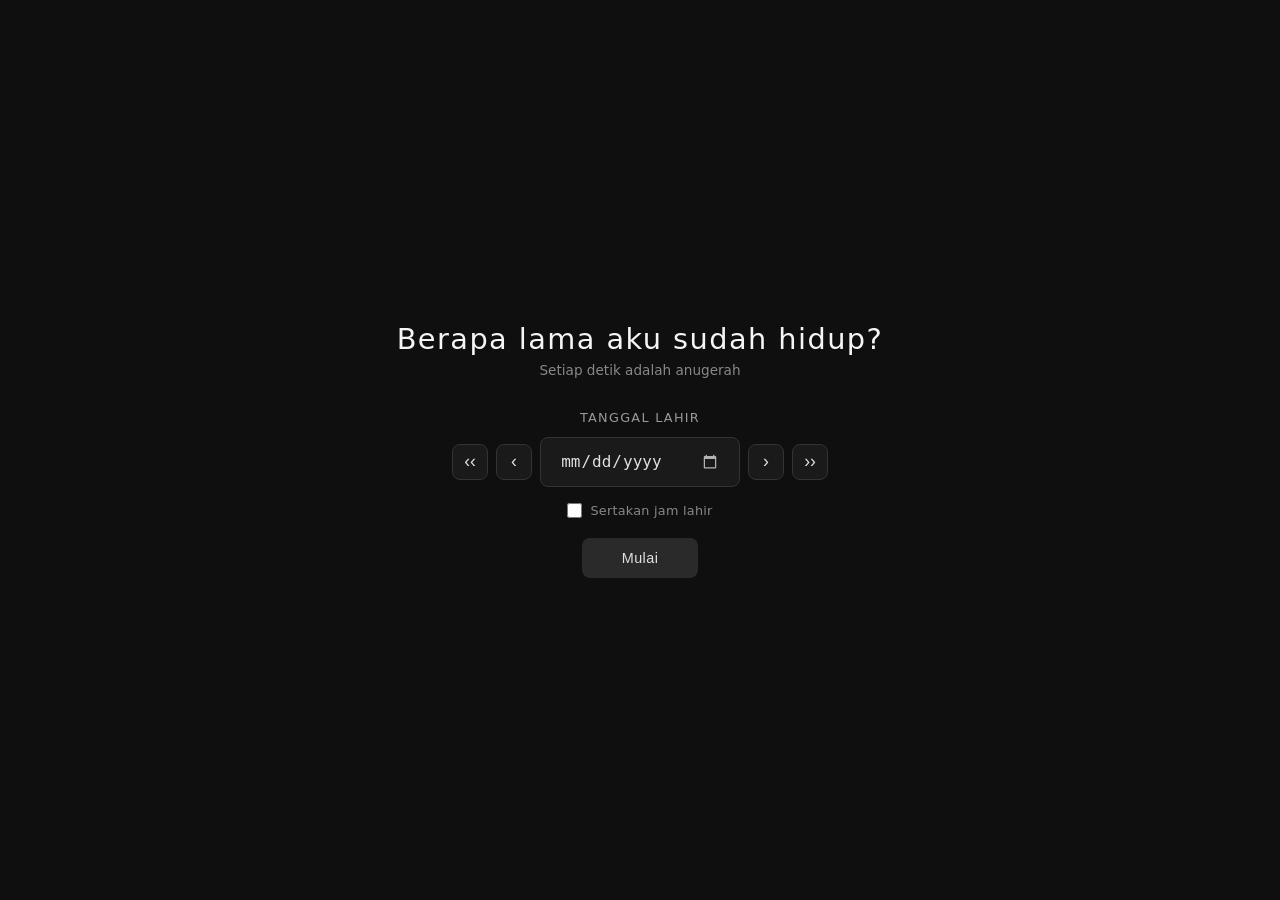
<file: berapa-lama-aku-telah-hidup/index.html>
<!DOCTYPE html>
<html lang="id" style="color-scheme:light">
<head>
<meta charset="UTF-8">
<meta name="viewport" content="width=device-width, initial-scale=1.0">
<title>Berapa lama aku sudah hidup?</title>
<link rel="stylesheet" href="style.css">
</head>
<body>

<div class="container">
  <h1>Berapa lama aku sudah hidup?</h1>
  <p class="subtitle">Setiap detik adalah anugerah</p>

  <div class="input-section" id="inputSection">
    <label for="birthdate">Tanggal Lahir</label>
    <div class="date-picker-wrap">
      <button class="year-btn" onclick="adjYear(-10)" title="-10 tahun">&#139;&#139;</button>
      <button class="year-btn" onclick="adjYear(-1)" title="-1 tahun">&#139;</button>
      <input type="date" id="birthdate">
      <button class="year-btn" onclick="adjYear(1)" title="+1 tahun">&#155;</button>
      <button class="year-btn" onclick="adjYear(10)" title="+10 tahun">&#155;&#155;</button>
    </div>

    <div class="time-toggle">
      <input type="checkbox" id="timeCheck" onchange="toggleTime()">
      <label for="timeCheck">Sertakan jam lahir</label>
    </div>

    <div class="time-inputs" id="timeInputs">
      <input type="number" id="birthHour" min="0" max="23" placeholder="Jam">
      <span>:</span>
      <input type="number" id="birthMin" min="0" max="59" placeholder="Menit">
    </div>

    <button class="btn" onclick="mulai()">Mulai</button>
  </div>

  <div class="result" id="resultSection" style="display:none">
    <div class="result-top">
      <button class="back-btn" onclick="kembali()" title="Kembali ke input" aria-label="Kembali">
        <svg class="back-svg" viewBox="0 0 40 40">
          <rect x="2" y="2" width="36" height="36" rx="8" fill="none" stroke="#fff" stroke-width="3" stroke-dasharray="20 110"/>
        </svg>
        &#8592;
      </button>
    </div>
    <div class="skeleton" id="skeleton">
      <div class="sk-grid">
        <div class="sk-card"></div>
        <div class="sk-card"></div>
        <div class="sk-card"></div>
        <div class="sk-card"></div>
        <div class="sk-card"></div>
        <div class="sk-card"></div>
      </div>
      <div class="sk-bar"></div>
      <div class="sk-stat">
        <div class="sk-stat-item"></div>
        <div class="sk-stat-item"></div>
        <div class="sk-stat-item"></div>
        <div class="sk-stat-item"></div>
        <div class="sk-stat-item"></div>
      </div>
    </div>
    <div class="time-grid" id="realtimeGrid"></div>

    <div class="lazy-section">
      <div class="bar-wrap">
        <div class="bar-label">
          <span>Progress tahun ini</span>
          <span id="progressPct">0%</span>
        </div>
        <div class="bar-track">
          <div class="bar-fill" id="progressFill"></div>
        </div>
      </div>
    </div>

    <div class="lazy-section">
      <div class="stat-section">
        <div class="stat-title">Total Hidup</div>
        <div class="stat-grid" id="statGrid"></div>
      </div>
    </div>

    <div class="lazy-section">
      <div class="bio-section">
        <div class="stat-title">Identitas Kelahiran</div>
        <div class="bio-grid" id="bioGrid"></div>
      </div>
    </div>

    <div class="lazy-section">
      <div class="countdown-wrap" id="countdownWrap">
        <div class="countdown-title">Hitung Mundur Ulang Tahun</div>
        <div class="countdown-grid" id="countdownGrid"></div>
      </div>

      <div class="birth-info" id="birthInfo"></div>
    </div>

    <div class="lazy-section">
      <div class="donut-wrap">
        <svg viewBox="0 0 120 120">
          <circle class="donut-bg" cx="60" cy="60" r="52" transform="rotate(-90, 60, 60)"/>
          <circle class="donut-fill" id="donutFill" cx="60" cy="60" r="52" transform="rotate(-90, 60, 60)"/>
          <text class="donut-pct" x="60" y="57" id="donutPct">0%</text>
          <text class="donut-lbl" x="60" y="72">Progress Hidup</text>
        </svg>
      </div>
    </div>

    <div class="lazy-section">
      <div class="chart-wrap">
        <div class="stat-title">Perjalanan Hidup</div>
        <div class="tl-root" id="tlRoot">
          <div class="tl-ptr" id="tlPtr">
            <span class="tl-ptr-age" id="tlAge">0</span>
            <span class="tl-ptr-dot"></span>
          </div>
          <div class="tl-bar-wrap">
            <div class="tl-fill" id="tlFill"></div>
          </div>
          <div class="tl-labels" id="tlLabels"></div>
        </div>
      </div>
    </div>

    <div class="lazy-section">
      <div class="ms-section">
        <div class="stat-title">Milestones Khusus</div>
        <div class="ms-grid" id="msGrid"></div>
        <div class="ms-summary">
          <div class="ms-summary-card">
            <div class="ms-summary-text" id="msSummaryText"></div>
          </div>
          <button class="btn-ms-copy" onclick="salinRingkasan()" title="Salin ringkasan">Salin</button>
        </div>
      </div>
    </div>
  </div>
</div>

<script src="script.js"></script>
</body>
</html>
</file>
<file: berapa-lama-aku-telah-hidup/style.css>
* {
  margin: 0;
  padding: 0;
  box-sizing: border-box;
}

body {
  font-family: 'Segoe UI', system-ui, -apple-system, sans-serif;
  min-height: 100vh;
  display: flex;
  align-items: center;
  justify-content: center;
  background: #0f0f0f;
  color: #e0e0e0;
}

.container {
  text-align: center;
  padding: 2.5rem 1.5rem;
  width: 100%;
  max-width: 700px;
}

h1 {
  font-weight: 300;
  font-size: 1.8rem;
  letter-spacing: 0.05em;
  color: #f5f5f5;
  margin-bottom: 0.35rem;
}

.subtitle {
  color: #888;
  font-size: 0.85rem;
  margin-bottom: 2rem;
  font-weight: 300;
}

.input-section label {
  display: block;
  font-size: 0.8rem;
  text-transform: uppercase;
  letter-spacing: 0.1em;
  color: #999;
  margin-bottom: 0.75rem;
}

.input-section input[type="date"] {
  background: #1a1a1a;
  border: 1px solid #333;
  color: #e0e0e0;
  padding: 0.85rem 1.2rem;
  font-size: 1rem;
  border-radius: 8px;
  width: 100%;
  max-width: 260px;
  outline: none;
  transition: border-color 0.3s;
}

.input-section input[type="date"]:focus {
  border-color: #666;
}

.input-section input[type="date"]::-webkit-calendar-picker-indicator {
  filter: invert(0.7);
  cursor: pointer;
}

.input-section input[type="number"] {
  background: #1a1a1a;
  border: 1px solid #333;
  color: #e0e0e0;
  padding: 0.65rem 0.5rem;
  font-size: 0.9rem;
  border-radius: 8px;
  width: 64px;
  outline: none;
  transition: border-color 0.3s;
  text-align: center;
}

.input-section input[type="number"]:focus {
  border-color: #666;
}

.input-section input[type="number"]::-webkit-inner-spin-button {
  filter: invert(0.7);
}

.time-toggle {
  margin-top: 1rem;
  display: flex;
  align-items: center;
  justify-content: center;
  gap: 0.5rem;
}

.time-toggle input[type="checkbox"] {
  accent-color: #888;
  cursor: pointer;
  width: 15px;
  height: 15px;
}

.time-toggle label {
  font-size: 0.8rem;
  color: #888;
  cursor: pointer;
  text-transform: none;
  letter-spacing: 0.02em;
  margin-bottom: 0;
}

.time-inputs {
  margin-top: 0.75rem;
  display: none;
  align-items: center;
  justify-content: center;
  gap: 0.4rem;
}

.time-inputs.show {
  display: flex;
}

.time-inputs span {
  color: #666;
  font-size: 0.9rem;
}

.btn {
  margin-top: 1.25rem;
  background: #2a2a2a;
  border: none;
  color: #e0e0e0;
  padding: 0.75rem 2.5rem;
  font-size: 0.9rem;
  border-radius: 8px;
  cursor: pointer;
  transition: background 0.3s, transform 0.2s;
  letter-spacing: 0.03em;
}

.btn:hover {
  background: #3a3a3a;
  transform: translateY(-1px);
}

.btn:active {
  transform: scale(0.97);
}

.result-top {
  display: flex;
  justify-content: flex-start;
  margin-bottom: 0.75rem;
}

.back-btn {
  background: #1a1a1a;
  border: 1px solid #333;
  color: #888;
  width: 36px;
  height: 36px;
  border-radius: 8px;
  font-size: 1.2rem;
  cursor: pointer;
  display: flex;
  align-items: center;
  justify-content: center;
  transition: border-color 0.3s, color 0.3s;
  position: relative;
}
.back-btn:hover {
  color: #fff;
  border-color: transparent;
}
.back-svg {
  position: absolute;
  inset: -2px;
  width: calc(100% + 4px);
  height: calc(100% + 4px);
  pointer-events: none;
}
.back-svg rect {
  animation: chase 1.5s linear infinite;
}
@keyframes chase {
  from { stroke-dashoffset: 130; }
  to { stroke-dashoffset: 0; }
}

.result {
  margin-top: 0.5rem;
}

@keyframes fadeUp {
  from { opacity: 0; transform: translateY(16px); }
  to   { opacity: 1; transform: translateY(0); }
}

.result.show {
  animation: fadeUp 0.6s ease forwards;
}

.time-grid {
  display: grid;
  grid-template-columns: repeat(6, 1fr);
  gap: 0.5rem;
  margin-bottom: 0.5rem;
}

.time-card {
  background: #1a1a1a;
  border: 1px solid #2a2a2a;
  border-radius: 10px;
  padding: 0.75rem 0.2rem;
  transition: border-color 0.3s;
}

.time-card .num {
  font-size: 1.5rem;
  font-weight: 300;
  color: #f5f5f5;
  font-variant-numeric: tabular-nums;
}

.time-card .lbl {
  font-size: 0.55rem;
  text-transform: uppercase;
  letter-spacing: 0.08em;
  color: #777;
  margin-top: 0.2rem;
}

.bar-wrap {
  margin-top: 1.25rem;
  padding: 0 0.25rem;
}

.bar-label {
  display: flex;
  justify-content: space-between;
  font-size: 0.6rem;
  color: #666;
  text-transform: uppercase;
  letter-spacing: 0.06em;
  margin-bottom: 0.35rem;
}

.bar-track {
  background: #1a1a1a;
  border-radius: 20px;
  height: 4px;
  overflow: hidden;
}

.bar-fill {
  height: 100%;
  width: 0%;
  background: #555;
  border-radius: 20px;
  transition: width 0.3s ease;
}

.stat-section {
  margin-top: 1.5rem;
  padding-top: 1.25rem;
  border-top: 1px solid #222;
}

.stat-title {
  font-size: 0.65rem;
  text-transform: uppercase;
  letter-spacing: 0.12em;
  color: #555;
  margin-bottom: 0.85rem;
}

.stat-grid {
  display: grid;
  grid-template-columns: repeat(5, 1fr);
  gap: 0.5rem;
}

.stat-item {
  background: #141414;
  border-radius: 8px;
  padding: 0.7rem 0.3rem;
}

.stat-item .num {
  font-size: 1rem;
  font-weight: 400;
  color: #c0c0c0;
  font-variant-numeric: tabular-nums;
}

.stat-item .lbl {
  font-size: 0.5rem;
  text-transform: uppercase;
  letter-spacing: 0.07em;
  color: #666;
  margin-top: 0.15rem;
}

.bio-section {
  margin-top: 1.25rem;
  padding-top: 1.25rem;
  border-top: 1px solid #222;
}

.bio-grid {
  display: grid;
  grid-template-columns: repeat(2, 1fr);
  gap: 0.5rem;
  text-align: left;
}

.bio-item {
  display: flex;
  justify-content: space-between;
  font-size: 0.75rem;
  padding: 0.45rem 0.65rem;
  background: #141414;
  border-radius: 6px;
}

.bio-item .lbl {
  color: #666;
}

.bio-item .val {
  color: #b0b0b0;
  font-variant-numeric: tabular-nums;
}

.countdown-wrap {
  margin-top: 1rem;
  display: none;
}

.countdown-wrap.show {
  display: block;
}

.countdown-title {
  font-size: 0.65rem;
  text-transform: uppercase;
  letter-spacing: 0.12em;
  color: #555;
  margin-bottom: 0.6rem;
}

.countdown-grid {
  display: grid;
  grid-template-columns: repeat(4, 1fr);
  gap: 0.5rem;
}

.countdown-card {
  background: #141414;
  border-radius: 8px;
  padding: 0.6rem 0.3rem;
}

.countdown-card .num {
  font-size: 1.2rem;
  font-weight: 300;
  color: #c0c0c0;
  font-variant-numeric: tabular-nums;
}

.countdown-card .lbl {
  font-size: 0.5rem;
  text-transform: uppercase;
  letter-spacing: 0.07em;
  color: #666;
  margin-top: 0.15rem;
}

.birth-info {
  margin-top: 1.25rem;
  font-size: 0.7rem;
  color: #555;
  font-weight: 300;
}

.birth-info span {
  color: #888;
}

.lazy-section {
  opacity: 0;
  transform: translateY(24px);
  transition: opacity 0.7s ease, transform 0.7s ease;
}
.lazy-section.visible {
  opacity: 1;
  transform: translateY(0);
}

.skeleton { padding: 1rem 0; }
.sk-grid {
  display: grid;
  grid-template-columns: repeat(6, 1fr);
  gap: 0.5rem;
}
.sk-card {
  background: #1a1a1a;
  border-radius: 10px;
  height: 68px;
  position: relative;
  overflow: hidden;
}
.sk-card::after, .sk-bar::after, .sk-stat-item::after {
  content: '';
  position: absolute;
  inset: 0;
  background: linear-gradient(90deg, transparent, #2a2a2a, transparent);
  animation: shimmer 1.5s infinite;
}
@keyframes shimmer {
  0% { transform: translateX(-100%); }
  100% { transform: translateX(100%); }
}
.sk-bar {
  height: 16px;
  background: #1a1a1a;
  border-radius: 20px;
  margin-top: 1.25rem;
  position: relative;
  overflow: hidden;
}
.sk-stat {
  display: grid;
  grid-template-columns: repeat(5, 1fr);
  gap: 0.5rem;
  margin-top: 1.5rem;
  padding-top: 1.25rem;
  border-top: 1px solid #222;
}
.sk-stat-item {
  background: #141414;
  border-radius: 8px;
  height: 52px;
  position: relative;
  overflow: hidden;
}
.sk-hidden { display: none !important; }

.time-card {
  opacity: 0;
  animation: cardIn 0.5s ease forwards;
}
.time-card:nth-child(1) { animation-delay: 0.05s; }
.time-card:nth-child(2) { animation-delay: 0.10s; }
.time-card:nth-child(3) { animation-delay: 0.15s; }
.time-card:nth-child(4) { animation-delay: 0.20s; }
.time-card:nth-child(5) { animation-delay: 0.25s; }
.time-card:nth-child(6) { animation-delay: 0.30s; }
@keyframes cardIn {
  from { opacity: 0; transform: translateY(12px) scale(0.95); }
  to   { opacity: 1; transform: translateY(0) scale(1); }
}
.time-card:hover {
  border-color: #444;
  transform: translateY(-2px);
  transition: all 0.3s ease;
}
.stat-item:hover {
  background: #1a1a1a;
  transition: background 0.3s ease;
}

.date-picker-wrap {
  display: flex;
  align-items: center;
  justify-content: center;
  gap: 0.5rem;
}
.date-picker-wrap input[type="date"] {
  flex: 0 1 200px;
}
.year-btn {
  background: #1a1a1a;
  border: 1px solid #333;
  color: #e0e0e0;
  width: 36px;
  height: 36px;
  border-radius: 8px;
  font-size: 1.1rem;
  cursor: pointer;
  display: flex;
  align-items: center;
  justify-content: center;
  transition: background 0.3s;
  user-select: none;
}
.year-btn:hover { background: #3a3a3a; }
.year-btn:active { transform: scale(0.93); }

.donut-wrap {
  display: flex;
  justify-content: center;
  margin-top: 1.5rem;
  padding-top: 1.5rem;
  border-top: 1px solid #222;
}
.donut-wrap svg {
  width: 150px;
  height: 150px;
}
.donut-bg {
  fill: none;
  stroke: #1a1a1a;
  stroke-width: 8;
}
.donut-fill {
  fill: none;
  stroke: #555;
  stroke-width: 8;
  stroke-linecap: round;
  stroke-dasharray: 326.73;
  stroke-dashoffset: 326.73;
  transition: stroke-dashoffset 0.5s ease;
}
.donut-pct {
  font-size: 1.4rem;
  font-weight: 300;
  fill: #f5f5f5;
  text-anchor: middle;
  dominant-baseline: central;
}
.donut-lbl {
  font-size: 0.55rem;
  fill: #777;
  text-anchor: middle;
  dominant-baseline: central;
}

.chart-wrap {
  margin-top: 1.5rem;
  padding-top: 1.5rem;
  border-top: 1px solid #222;
}
.tl-root {
  position: relative;
  padding: 20px 4px 0;
}
.tl-bar-wrap {
  position: relative;
  height: 4px;
  background: #2a2a2a;
  border-radius: 4px;
  overflow: hidden;
}
.tl-fill {
  position: absolute;
  left: 0; top: 0;
  height: 100%;
  background: #777;
  border-radius: 4px;
  width: 0%;
}
.tl-ptr {
  position: absolute;
  top: 0;
  transform: translateX(-50%);
  text-align: center;
  pointer-events: none;
  white-space: nowrap;
  left: 0%;
}
.tl-ptr-age {
  display: block;
  font-size: 13px;
  font-weight: 600;
  color: #ccc;
  font-family: 'Segoe UI', system-ui, sans-serif;
  margin-bottom: 6px;
}
.tl-ptr-dot {
  display: block;
  width: 14px; height: 14px;
  border-radius: 50%;
  background: #aaa;
  margin: 0 auto;
  position: relative;
  border: 3px solid #0f0f0f;
}
.tl-labels {
  display: flex;
  justify-content: space-between;
  margin-top: 8px;
  font-size: 11px;
  font-family: 'Segoe UI', system-ui, sans-serif;
  color: #666;
  user-select: none;
}

.ms-section {
  margin-top: 1.5rem;
  padding-top: 1.5rem;
  border-top: 1px solid #222;
}
.ms-grid {
  display: grid;
  grid-template-columns: repeat(5, 1fr);
  gap: 0.5rem;
}
.ms-card {
  background: #141414;
  border-radius: 8px;
  padding: 0.7rem 0.3rem;
}
.ms-card .ms-val {
  font-size: 0.85rem;
  font-weight: 400;
  color: #c0c0c0;
  font-variant-numeric: tabular-nums;
}
.ms-card .ms-lbl {
  font-size: 0.5rem;
  text-transform: uppercase;
  letter-spacing: 0.07em;
  color: #666;
  margin-top: 0.1rem;
}
.ms-card .ms-st {
  font-size: 0.6rem;
  margin-top: 0.35rem;
  padding-top: 0.35rem;
  border-top: 1px solid #222;
}
.ms-st.done { color: #7a7a7a; }
.ms-st.wait { color: #555; }

.ms-summary {
  margin-top: 1rem;
}
.ms-summary-card {
  background: #141414;
  border-radius: 8px;
  padding: 0.75rem 1rem;
}
.ms-summary-text {
  font-size: 0.8rem;
  color: #b0b0b0;
  line-height: 1.7;
  font-family: 'Segoe UI', system-ui, sans-serif;
  user-select: text;
  word-break: break-word;
}
.btn-ms-copy {
  margin-top: 0.6rem;
  background: #1a1a1a;
  border: 1px solid #333;
  color: #777;
  padding: 0.35rem 0.9rem;
  font-size: 0.7rem;
  border-radius: 6px;
  cursor: pointer;
  transition: background 0.3s, color 0.3s;
  font-family: 'Segoe UI', system-ui, sans-serif;
}
.btn-ms-copy:hover {
  background: #2a2a2a;
  color: #ccc;
}
.btn-ms-copy.copied {
  border-color: #666;
  color: #aaa;
}

@media (max-width: 540px) {
  .time-grid {
    grid-template-columns: repeat(3, 1fr);
  }
  .time-card .num {
    font-size: 1.3rem;
  }
  .sk-grid { grid-template-columns: repeat(3, 1fr); }
  .sk-stat { grid-template-columns: repeat(3, 1fr); }
  .stat-grid {
    grid-template-columns: repeat(3, 1fr);
  }
  .donut-wrap svg { width: 120px; height: 120px; }
  .bio-grid {
    grid-template-columns: 1fr;
  }
  .ms-grid { grid-template-columns: repeat(3, 1fr); }
  .countdown-grid {
    grid-template-columns: repeat(2, 1fr);
  }
}
</file>
